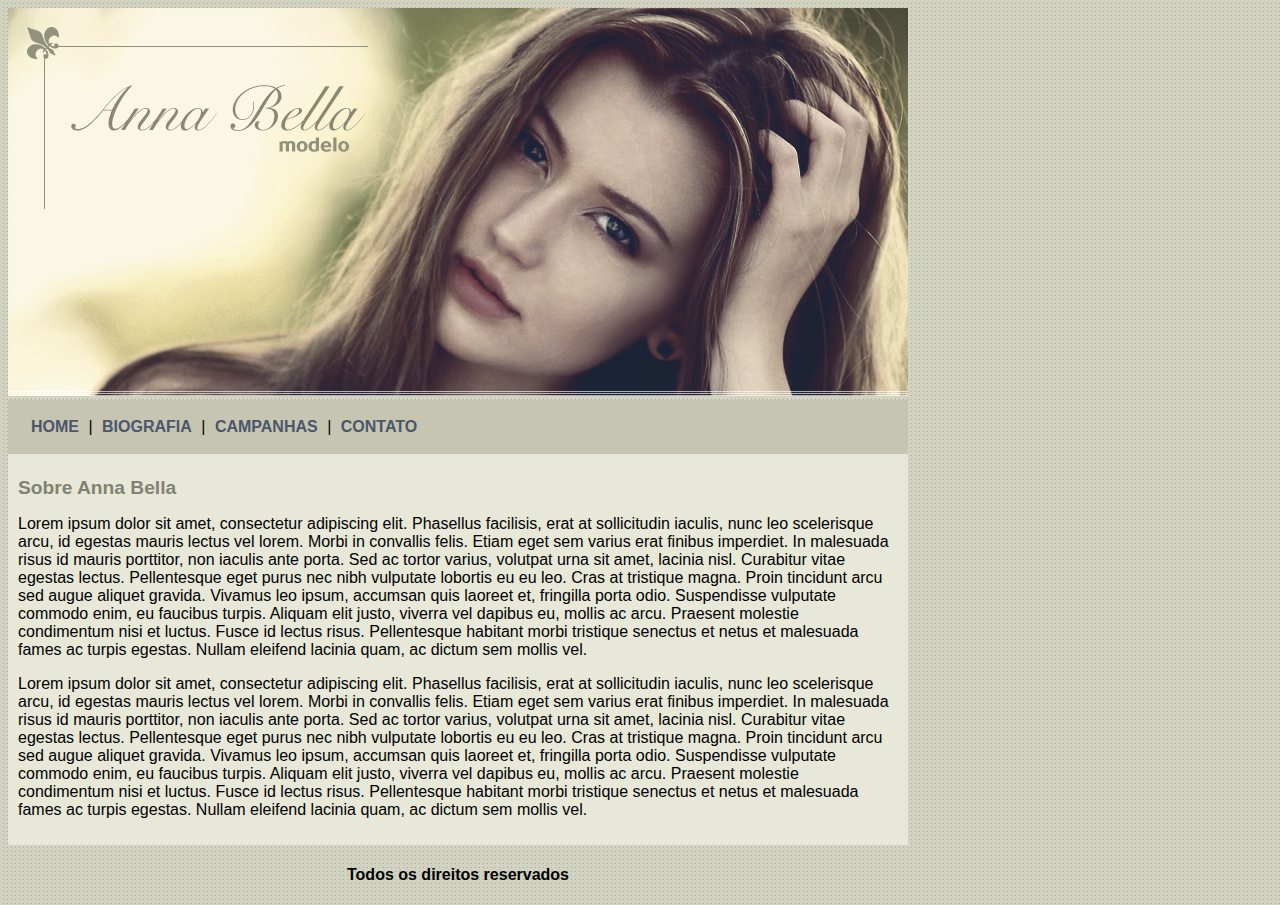
<file: index.html>
<!DOCTYPE html>
<html lang="en">
<head>
    <meta charset="UTF-8">
    <title>Anna Bella Oficial</title>
    <link rel="stylesheet" type="text/css" href="style.css">
</head>
<body>
    
    <div id="principal">
        <img src="images/capa.png" alt="anna-bella">
        
        <!--Beginning of navigation menu section-->
        <div id="menu">
            <a href="index.html">HOME</a> | 
            <a href="biography.html">BIOGRAFIA</a> | 
            <a href="campaign.html">CAMPANHAS</a> | 
            <a href="contact.html">CONTATO</a>
        </div>
        <!--End of navigation menu section-->

        <!--Beginning of content section-->
        <div id="content">
            <h1>Sobre Anna Bella</h1>
            <p>
               Lorem ipsum dolor sit amet, consectetur adipiscing elit. Phasellus facilisis, erat at sollicitudin iaculis, nunc leo scelerisque arcu, id egestas mauris lectus vel lorem. Morbi in convallis felis. Etiam eget sem varius erat finibus imperdiet. In malesuada risus id mauris porttitor, non iaculis ante porta. Sed ac tortor varius, volutpat urna sit amet, lacinia nisl. Curabitur vitae egestas lectus. Pellentesque eget purus nec nibh vulputate lobortis eu eu leo. Cras at tristique magna. Proin tincidunt arcu sed augue aliquet gravida. Vivamus leo ipsum, accumsan quis laoreet et, fringilla porta odio. Suspendisse vulputate commodo enim, eu faucibus turpis. Aliquam elit justo, viverra vel dapibus eu, mollis ac arcu. Praesent molestie condimentum nisi et luctus. Fusce id lectus risus. Pellentesque habitant morbi tristique senectus et netus et malesuada fames ac turpis egestas. Nullam eleifend lacinia quam, ac dictum sem mollis vel. 
            </p>
            <p>
               Lorem ipsum dolor sit amet, consectetur adipiscing elit. Phasellus facilisis, erat at sollicitudin iaculis, nunc leo scelerisque arcu, id egestas mauris lectus vel lorem. Morbi in convallis felis. Etiam eget sem varius erat finibus imperdiet. In malesuada risus id mauris porttitor, non iaculis ante porta. Sed ac tortor varius, volutpat urna sit amet, lacinia nisl. Curabitur vitae egestas lectus. Pellentesque eget purus nec nibh vulputate lobortis eu eu leo. Cras at tristique magna. Proin tincidunt arcu sed augue aliquet gravida. Vivamus leo ipsum, accumsan quis laoreet et, fringilla porta odio. Suspendisse vulputate commodo enim, eu faucibus turpis. Aliquam elit justo, viverra vel dapibus eu, mollis ac arcu. Praesent molestie condimentum nisi et luctus. Fusce id lectus risus. Pellentesque habitant morbi tristique senectus et netus et malesuada fames ac turpis egestas. Nullam eleifend lacinia quam, ac dictum sem mollis vel. 
            </p>
        </div>
        <!--End of content section-->

        <div id="footer">
            <h4 class="centralize">Todos os direitos reservados</h4>
        </div>

    </div>


</body>
</html>
</file>
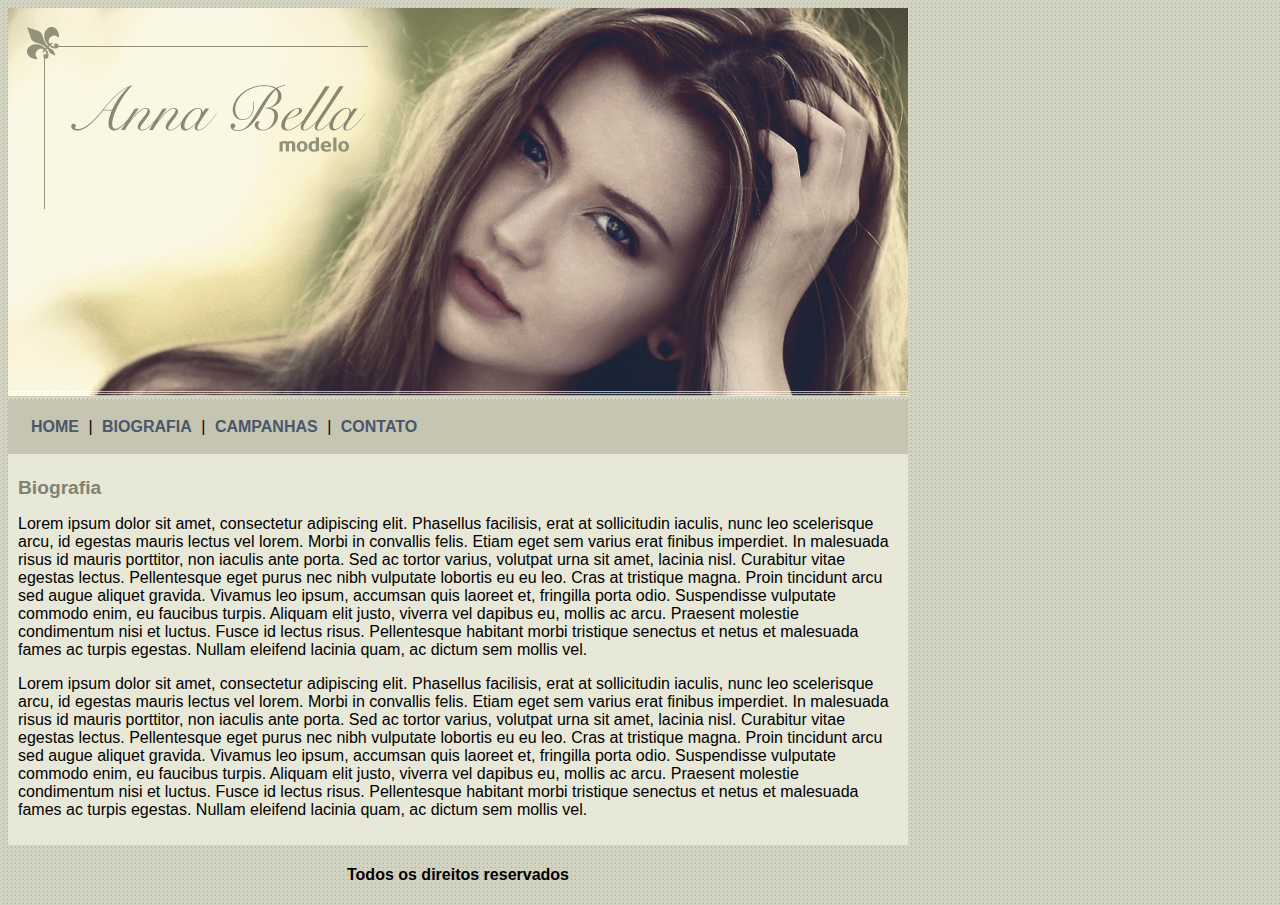
<file: biography.html>
<!DOCTYPE html>
<html lang="en">
<head>
    <meta charset="UTF-8">
    <title>Anna Bella - Biografia</title>
    <link rel="stylesheet" type="text/css" href="style.css">
</head>
<body>
    
    <div id="principal">
        <img src="images/capa.png" alt="anna-bella">
        
        <!--Beginning of navigation menu section-->
        <div id="menu">
            <a href="index.html">HOME</a> | 
            <a href="biography.html">BIOGRAFIA</a> | 
            <a href="campaign.html">CAMPANHAS</a> | 
            <a href="contact.html">CONTATO</a>
        </div>
        <!--End of navigation menu section-->

        <!--Beginning of content section-->
        <div id="content">
            <h1>Biografia</h1>
            <p>
               Lorem ipsum dolor sit amet, consectetur adipiscing elit. Phasellus facilisis, erat at sollicitudin iaculis, nunc leo scelerisque arcu, id egestas mauris lectus vel lorem. Morbi in convallis felis. Etiam eget sem varius erat finibus imperdiet. In malesuada risus id mauris porttitor, non iaculis ante porta. Sed ac tortor varius, volutpat urna sit amet, lacinia nisl. Curabitur vitae egestas lectus. Pellentesque eget purus nec nibh vulputate lobortis eu eu leo. Cras at tristique magna. Proin tincidunt arcu sed augue aliquet gravida. Vivamus leo ipsum, accumsan quis laoreet et, fringilla porta odio. Suspendisse vulputate commodo enim, eu faucibus turpis. Aliquam elit justo, viverra vel dapibus eu, mollis ac arcu. Praesent molestie condimentum nisi et luctus. Fusce id lectus risus. Pellentesque habitant morbi tristique senectus et netus et malesuada fames ac turpis egestas. Nullam eleifend lacinia quam, ac dictum sem mollis vel. 
            </p>
            <p>
               Lorem ipsum dolor sit amet, consectetur adipiscing elit. Phasellus facilisis, erat at sollicitudin iaculis, nunc leo scelerisque arcu, id egestas mauris lectus vel lorem. Morbi in convallis felis. Etiam eget sem varius erat finibus imperdiet. In malesuada risus id mauris porttitor, non iaculis ante porta. Sed ac tortor varius, volutpat urna sit amet, lacinia nisl. Curabitur vitae egestas lectus. Pellentesque eget purus nec nibh vulputate lobortis eu eu leo. Cras at tristique magna. Proin tincidunt arcu sed augue aliquet gravida. Vivamus leo ipsum, accumsan quis laoreet et, fringilla porta odio. Suspendisse vulputate commodo enim, eu faucibus turpis. Aliquam elit justo, viverra vel dapibus eu, mollis ac arcu. Praesent molestie condimentum nisi et luctus. Fusce id lectus risus. Pellentesque habitant morbi tristique senectus et netus et malesuada fames ac turpis egestas. Nullam eleifend lacinia quam, ac dictum sem mollis vel. 
            </p>
        </div>
        <!--End of content section-->

        <div id="footer">
            <h4 class="centralize">Todos os direitos reservados</h4>
        </div>

    </div>


</body>
</html>
</file>
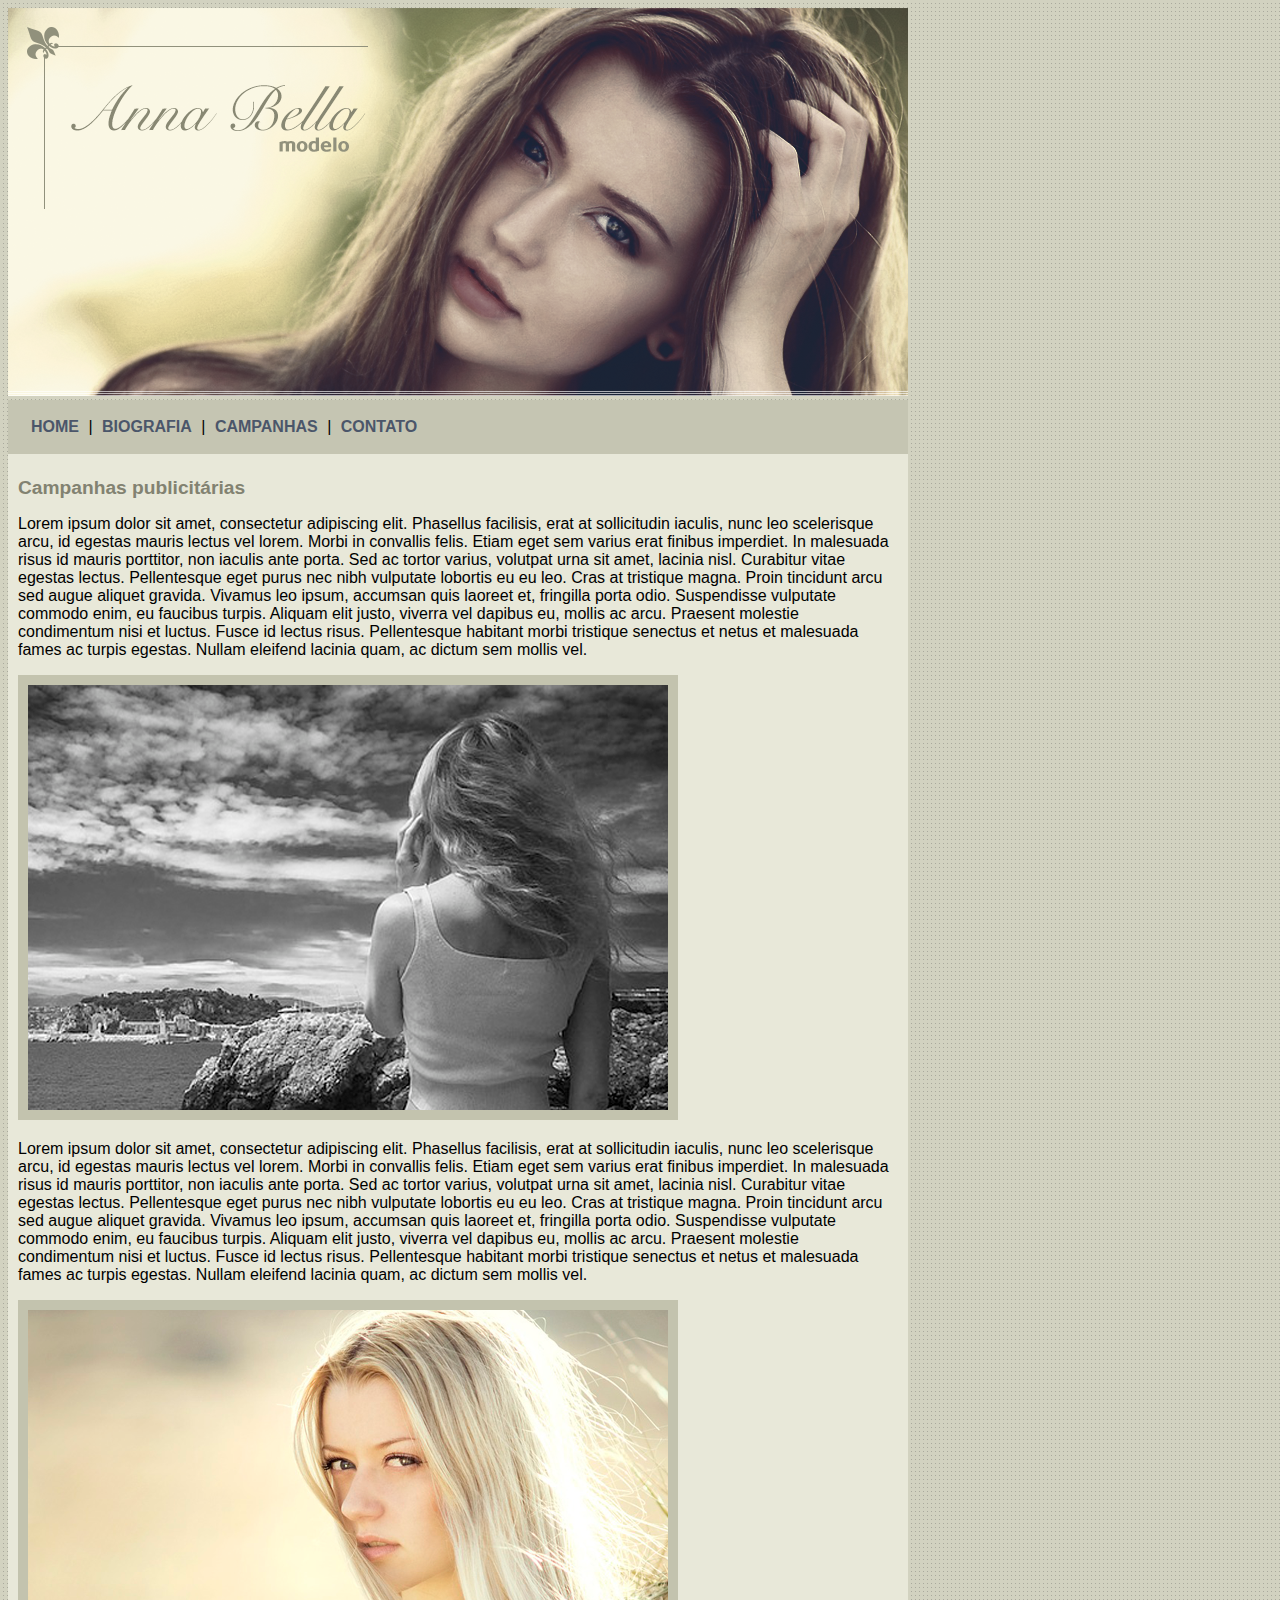
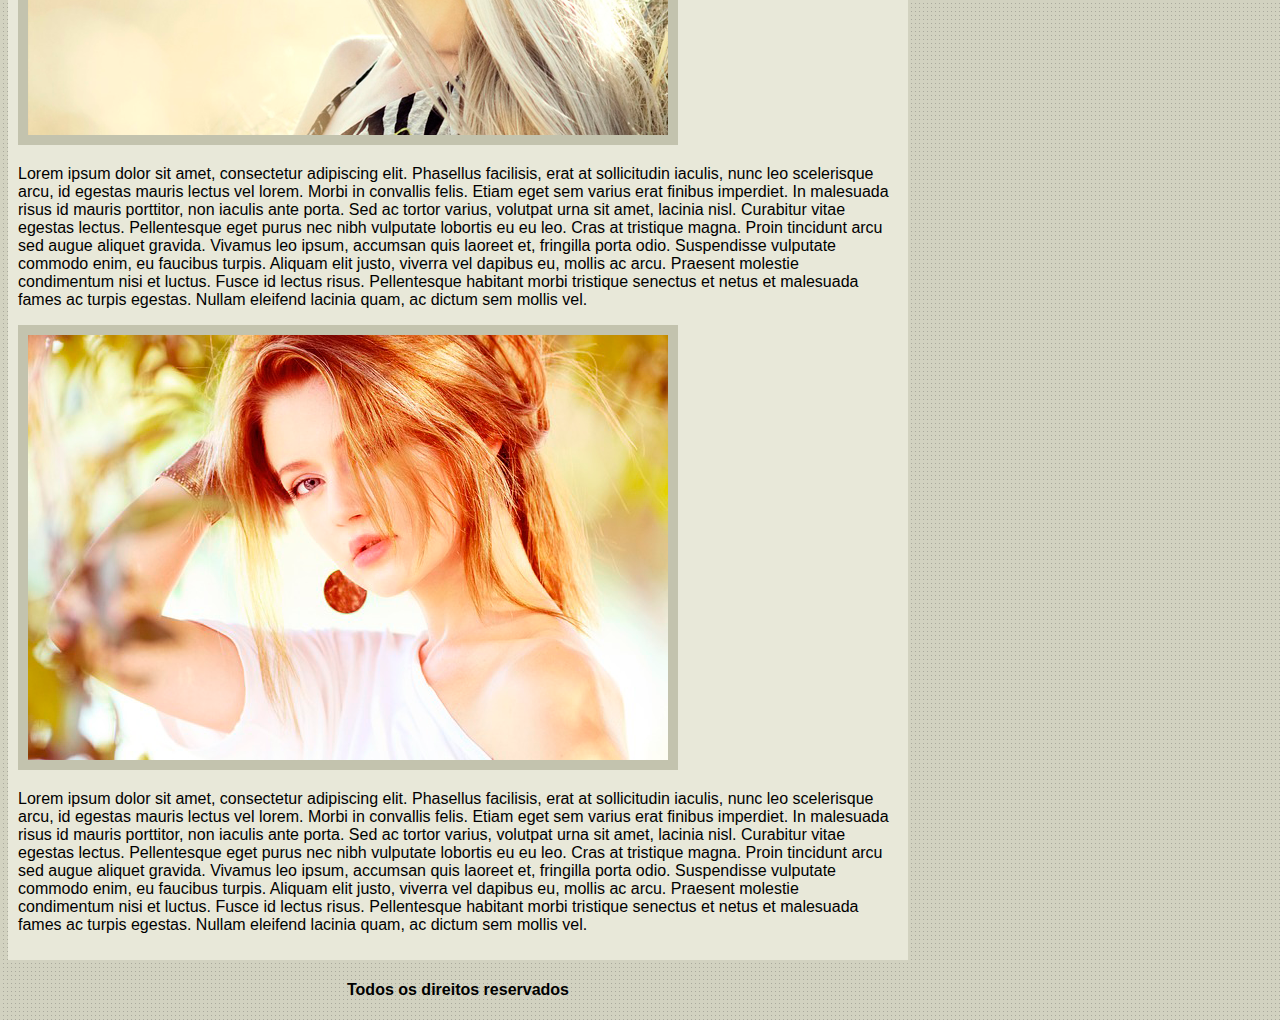
<file: campaign.html>
<!DOCTYPE html>
<html lang="en">
<head>
    <meta charset="UTF-8">
    <title>Anna Bella - Campanhas publicitárias</title>
    <link rel="stylesheet" type="text/css" href="style.css">
</head>
<body>
    
    <div id="principal">
        <img src="images/capa.png" alt="anna-bella">
        
        <!--Beginning of navigation menu section-->
        <div id="menu">
            <a href="index.html">HOME</a> | 
            <a href="biography.html">BIOGRAFIA</a> | 
            <a href="campaign.html">CAMPANHAS</a> | 
            <a href="contact.html">CONTATO</a>
        </div>
        <!--End of navigation menu section-->

        <!--Beginning of content section-->
        <div id="content">
            <h1>Campanhas publicitárias</h1>
            <p>
               Lorem ipsum dolor sit amet, consectetur adipiscing elit. Phasellus facilisis, erat at sollicitudin iaculis, nunc leo scelerisque arcu, id egestas mauris lectus vel lorem. Morbi in convallis felis. Etiam eget sem varius erat finibus imperdiet. In malesuada risus id mauris porttitor, non iaculis ante porta. Sed ac tortor varius, volutpat urna sit amet, lacinia nisl. Curabitur vitae egestas lectus. Pellentesque eget purus nec nibh vulputate lobortis eu eu leo. Cras at tristique magna. Proin tincidunt arcu sed augue aliquet gravida. Vivamus leo ipsum, accumsan quis laoreet et, fringilla porta odio. Suspendisse vulputate commodo enim, eu faucibus turpis. Aliquam elit justo, viverra vel dapibus eu, mollis ac arcu. Praesent molestie condimentum nisi et luctus. Fusce id lectus risus. Pellentesque habitant morbi tristique senectus et netus et malesuada fames ac turpis egestas. Nullam eleifend lacinia quam, ac dictum sem mollis vel. 
            </p>
            
            <img class="img-campaign" src="images/foto1.png" alt="anna1">

            <p>
               Lorem ipsum dolor sit amet, consectetur adipiscing elit. Phasellus facilisis, erat at sollicitudin iaculis, nunc leo scelerisque arcu, id egestas mauris lectus vel lorem. Morbi in convallis felis. Etiam eget sem varius erat finibus imperdiet. In malesuada risus id mauris porttitor, non iaculis ante porta. Sed ac tortor varius, volutpat urna sit amet, lacinia nisl. Curabitur vitae egestas lectus. Pellentesque eget purus nec nibh vulputate lobortis eu eu leo. Cras at tristique magna. Proin tincidunt arcu sed augue aliquet gravida. Vivamus leo ipsum, accumsan quis laoreet et, fringilla porta odio. Suspendisse vulputate commodo enim, eu faucibus turpis. Aliquam elit justo, viverra vel dapibus eu, mollis ac arcu. Praesent molestie condimentum nisi et luctus. Fusce id lectus risus. Pellentesque habitant morbi tristique senectus et netus et malesuada fames ac turpis egestas. Nullam eleifend lacinia quam, ac dictum sem mollis vel. 
            </p>

            <img class="img-campaign" src="images/foto2.png" alt="anna1">

            <p>
               Lorem ipsum dolor sit amet, consectetur adipiscing elit. Phasellus facilisis, erat at sollicitudin iaculis, nunc leo scelerisque arcu, id egestas mauris lectus vel lorem. Morbi in convallis felis. Etiam eget sem varius erat finibus imperdiet. In malesuada risus id mauris porttitor, non iaculis ante porta. Sed ac tortor varius, volutpat urna sit amet, lacinia nisl. Curabitur vitae egestas lectus. Pellentesque eget purus nec nibh vulputate lobortis eu eu leo. Cras at tristique magna. Proin tincidunt arcu sed augue aliquet gravida. Vivamus leo ipsum, accumsan quis laoreet et, fringilla porta odio. Suspendisse vulputate commodo enim, eu faucibus turpis. Aliquam elit justo, viverra vel dapibus eu, mollis ac arcu. Praesent molestie condimentum nisi et luctus. Fusce id lectus risus. Pellentesque habitant morbi tristique senectus et netus et malesuada fames ac turpis egestas. Nullam eleifend lacinia quam, ac dictum sem mollis vel. 
            </p>

            <img class="img-campaign" src="images/foto3.png" alt="anna1">
            <p>
               Lorem ipsum dolor sit amet, consectetur adipiscing elit. Phasellus facilisis, erat at sollicitudin iaculis, nunc leo scelerisque arcu, id egestas mauris lectus vel lorem. Morbi in convallis felis. Etiam eget sem varius erat finibus imperdiet. In malesuada risus id mauris porttitor, non iaculis ante porta. Sed ac tortor varius, volutpat urna sit amet, lacinia nisl. Curabitur vitae egestas lectus. Pellentesque eget purus nec nibh vulputate lobortis eu eu leo. Cras at tristique magna. Proin tincidunt arcu sed augue aliquet gravida. Vivamus leo ipsum, accumsan quis laoreet et, fringilla porta odio. Suspendisse vulputate commodo enim, eu faucibus turpis. Aliquam elit justo, viverra vel dapibus eu, mollis ac arcu. Praesent molestie condimentum nisi et luctus. Fusce id lectus risus. Pellentesque habitant morbi tristique senectus et netus et malesuada fames ac turpis egestas. Nullam eleifend lacinia quam, ac dictum sem mollis vel. 
            </p>

        </div>
        <!--End of content section-->

        <div id="footer">
            <h4 class="centralize">Todos os direitos reservados</h4>
        </div>

    </div>


</body>
</html>
</file>
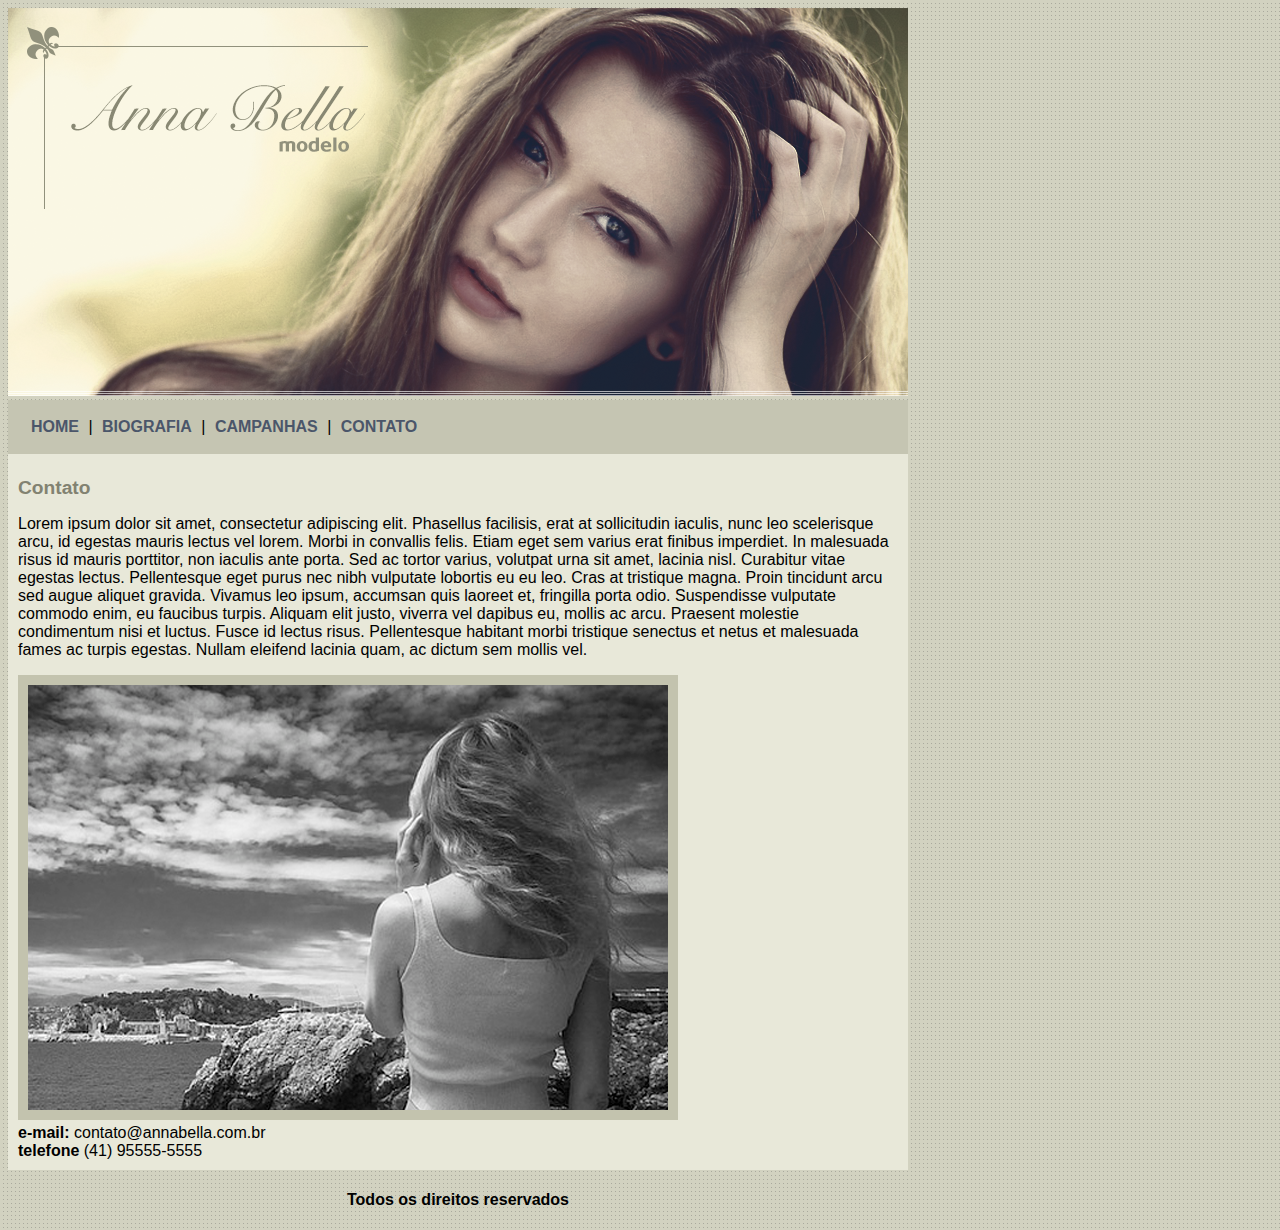
<file: contact.html>
<!DOCTYPE html>
<html lang="en">
<head>
    <meta charset="UTF-8">
    <title>Anna Bella - Contato</title>
    <link rel="stylesheet" type="text/css" href="style.css">
</head>
<body>
    
    <div id="principal">
        <img src="images/capa.png" alt="anna-bella">
        
        <!--Beginning of navigation menu section-->
        <div id="menu">
            <a href="index.html">HOME</a> | 
            <a href="biography.html">BIOGRAFIA</a> | 
            <a href="campaign.html">CAMPANHAS</a> | 
            <a href="contact.html">CONTATO</a>
        </div>
        <!--End of navigation menu section-->

        <!--Beginning of content section-->
        <div id="content">
            <h1>Contato</h1>
            <p>
               Lorem ipsum dolor sit amet, consectetur adipiscing elit. Phasellus facilisis, erat at sollicitudin iaculis, nunc leo scelerisque arcu, id egestas mauris lectus vel lorem. Morbi in convallis felis. Etiam eget sem varius erat finibus imperdiet. In malesuada risus id mauris porttitor, non iaculis ante porta. Sed ac tortor varius, volutpat urna sit amet, lacinia nisl. Curabitur vitae egestas lectus. Pellentesque eget purus nec nibh vulputate lobortis eu eu leo. Cras at tristique magna. Proin tincidunt arcu sed augue aliquet gravida. Vivamus leo ipsum, accumsan quis laoreet et, fringilla porta odio. Suspendisse vulputate commodo enim, eu faucibus turpis. Aliquam elit justo, viverra vel dapibus eu, mollis ac arcu. Praesent molestie condimentum nisi et luctus. Fusce id lectus risus. Pellentesque habitant morbi tristique senectus et netus et malesuada fames ac turpis egestas. Nullam eleifend lacinia quam, ac dictum sem mollis vel. 
            </p>

            <img class="img-campaign" src="images/foto1.png" alt="anna1">

            <div>
                <strong>e-mail:</strong> contato@annabella.com.br
                <br>
                <strong>telefone</strong> (41) 95555-5555
            </div>

        </div>
        <!--End of content section-->

        <div id="footer">
            <h4 class="centralize">Todos os direitos reservados</h4>
        </div>

    </div>


</body>
</html>
</file>
<file: style.css>
body {
    background: #d2d2c1 url('images/fundo.png');
    font: 16px Arial, Helvetica, sans-serif;
}

#principal {
    width: 900px;
}

#menu {
    background: #c5c5b2;
    padding: 18px;
}

#content {
    background: #e8e8d9;
    padding: 10px;
}

#footer {
    text-align: center;
}

a {
    color: #4b566a;
    text-decoration: none;
    font-weight: bold;
    padding: 5px;    
}

h1 {
    color: #828271;
    font-size: 1.2em;
}

.img-campaign {
    border: 10px solid #c3c3ae;
}
</file>
